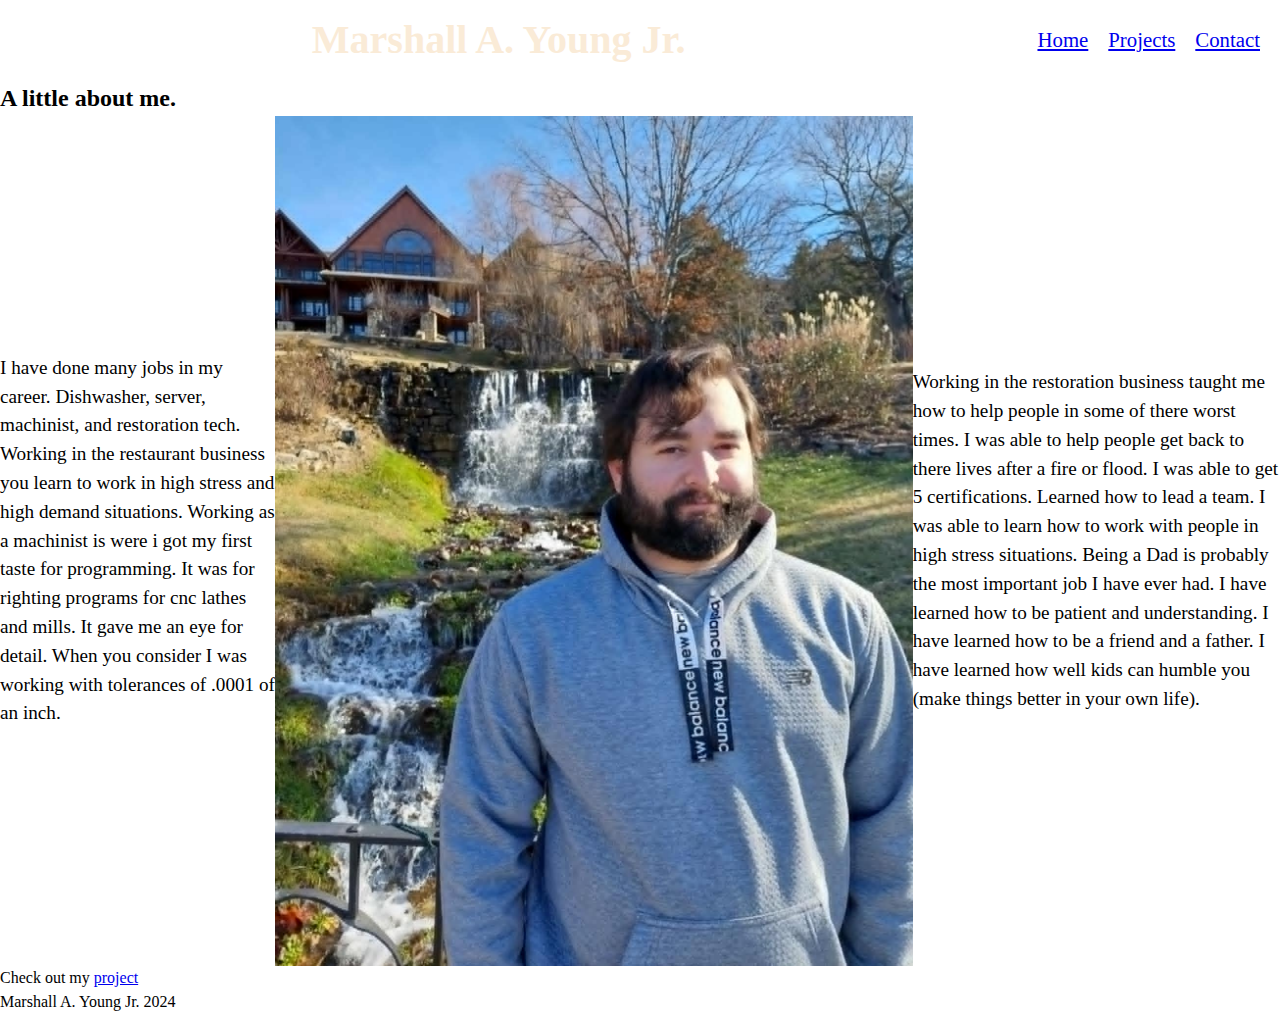
<file: index.html>
<!DOCTYPE html>
<html lang="en">
<head>
  <meta charset="UTF-8">
  <meta name="viewport" content="width=device-width, initial-scale=1.0">
  <link rel="stylesheet" href="/reset.css">
  <link rel="stylesheet" href="/style.css">
  <title>Marshall Young Portfolio</title>
</head>
<body>
  <header>
  <h1>Marshall A. Young Jr.</h1>
  <nav>
    <ul>
      <li><a href="index.html">Home</a></li>
      <li><a href="#">Projects</a></li>
      <li><a href="/contact.html">Contact</a></li>
    </ul>
  </nav>
</header>
<main>
  <h2>A little about me.</h2>
  <article>
    <p>
      I have done many jobs in my career. Dishwasher, server, machinist, and restoration tech. Working in the restaurant business you learn to work in high stress and high demand situations. Working as a machinist is were i got my first taste for programming. It was for righting programs for cnc lathes and mills. It gave me an eye for detail. When you consider I was working with tolerances of .0001 of an inch.
    </p>
    <img src="/img/download.jpg" alt="Marshall Young">
    <p>
      Working in the restoration business taught me how to help people in some of there worst times. I was able to help people get back to there lives after a fire or flood. I was able to get 5 certifications. Learned how to lead a team. I was able to learn how to work with people in high stress situations. Being a Dad is probably the most important job I have ever had. I have learned how to be patient and understanding. I have learned how to be a friend and a father. I have learned how well kids can humble you (make things better in your own life).
    </p>
  </article>
</main>
<footer>
  <p>
    Check out my <a href="#">project</a> <br>
    Marshall A. Young Jr. 2024
  </p>
</footer>
</body>
</html>
</file>
<file: style.css>
header {
    width: 100%;
    height: 80px;
    display: flex;
    justify-content: space-between;
    align-items: center;
    
}

header h1 {
    margin: 0 auto;
    font-size: 40px;
    font-weight: 700;
    color: antiquewhite;

}

nav ul {
    display: flex;
    list-style: none;
    font-size: 1.3rem;
}

nav ul li {
    margin-right: 20px;
    justify-content: space-between;
}
main h1 {
    width: 100%;
    display: flex;
    text-align: center;
}

main article {
    width: 100%;
    display: flex;
    justify-content: center;
    align-items: center;
    font-size: 1.2rem;
}
main img {
    width: 650px;
    height: 850px;
}
</file>
